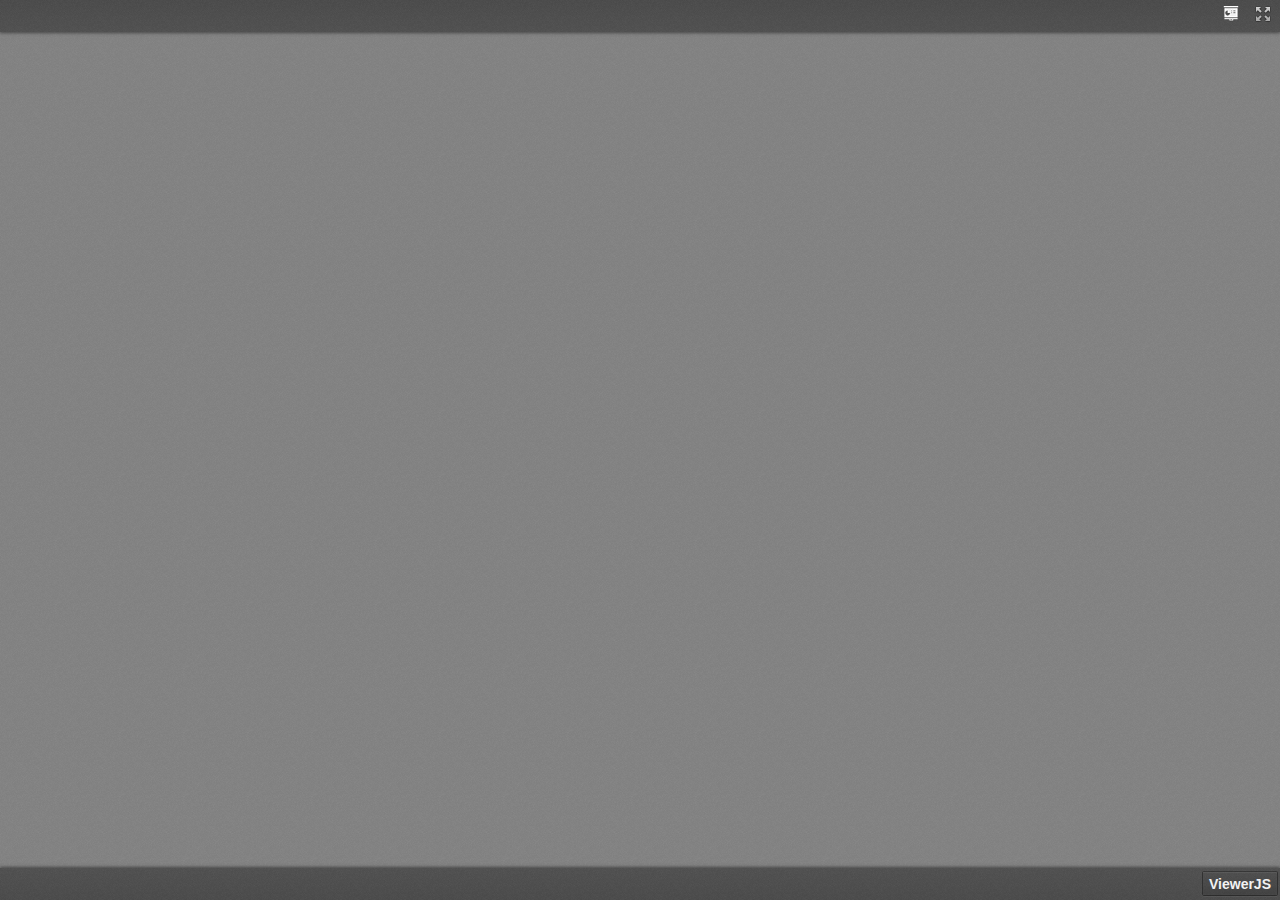
<file: Features/ViewerJS/index.html>
<!DOCTYPE html>
<html dir="ltr" lang="en-US">
    <head>
        <meta http-equiv="Content-Type" content="text/html; charset=utf-8"/>

<!--
This is a generated file. DO NOT EDIT.

Copyright (C) 2012-2015 KO GmbH <copyright@kogmbh.com>

@licstart
This file is the compiled version of the ViewerJS module.

ViewerJS is free software: you can redistribute it and/or modify it
under the terms of the GNU Affero General Public License (GNU AGPL)
as published by the Free Software Foundation, either version 3 of
the License, or (at your option) any later version.

ViewerJS is distributed in the hope that it will be useful, but
WITHOUT ANY WARRANTY; without even the implied warranty of
MERCHANTABILITY or FITNESS FOR A PARTICULAR PURPOSE.  See the
GNU Affero General Public License for more details.

You should have received a copy of the GNU Affero General Public License
along with ViewerJS.  If not, see <http://www.gnu.org/licenses/>.
@licend

@source: http://viewerjs.org/
@source: http://github.com/kogmbh/ViewerJS
-->

        <title>ViewerJS</title>
        <!-- If you want to use custom CSS (@font-face rules, for example) you should uncomment
             the following reference and use a local.css file for that. See the example.local.css
             file for a sample.
        <link rel="stylesheet" type="text/css" href="local.css" media="screen"/>
        -->
        <meta name="viewport" content="width=device-width, initial-scale=1.0, user-scalable=no, minimum-scale=1.0, maximum-scale=1.0"/>
                <script type="text/javascript">
            ////<![CDATA[
var ODFViewerPlugin_css="@namespace cursor url(urn:webodf:names:cursor);.caret {opacity: 0 !important;}";function ODFViewerPlugin(){function b(b){var a=document.createElement("script");a.async=!1;a.src="./webodf.js";a.type="text/javascript";a.onload=function(){runtime.loadClass("gui.HyperlinkClickHandler");runtime.loadClass("odf.OdfCanvas");runtime.loadClass("ops.Session");runtime.loadClass("gui.CaretManager");runtime.loadClass("gui.HyperlinkTooltipView");runtime.loadClass("gui.SessionController");runtime.loadClass("gui.SvgSelectionView");runtime.loadClass("gui.SelectionViewManager");runtime.loadClass("gui.ShadowCursor");
runtime.loadClass("gui.SessionView");b()};document.head.appendChild(a);a=document.createElementNS(document.head.namespaceURI,"style");a.setAttribute("media","screen, print, handheld, projection");a.setAttribute("type","text/css");a.appendChild(document.createTextNode(ODFViewerPlugin_css));document.head.appendChild(a)}var r=this,f=null,x=null,s=null,k=null;this.initialize=function(q,a){b(function(){var e,c,b,q,l,z,u,v;x=document.getElementById("canvas");f=new odf.OdfCanvas(x);f.load(a);f.addListener("statereadychange",
function(){s=f.odfContainer().rootElement;k=f.odfContainer().getDocumentType(s);if("text"===k){f.enableAnnotations(!0,!1);e=new ops.Session(f);b=e.getOdtDocument();q=new gui.ShadowCursor(b);c=new gui.SessionController(e,"localuser",q,{});v=c.getEventManager();z=new gui.CaretManager(c,f.getViewport());l=new gui.SelectionViewManager(gui.SvgSelectionView);new gui.SessionView({caretAvatarsInitiallyVisible:!1},"localuser",e,c.getSessionConstraints(),z,l);l.registerCursor(q);u=new gui.HyperlinkTooltipView(f,
c.getHyperlinkClickHandler().getModifier);v.subscribe("mousemove",u.showTooltip);v.subscribe("mouseout",u.hideTooltip);var a=new ops.OpAddMember;a.init({memberid:"localuser",setProperties:{fillName:runtime.tr("Unknown Author"),color:"blue"}});e.enqueue([a]);c.insertLocalCursor()}r.onLoad()})})};this.isSlideshow=function(){return"presentation"===k};this.onLoad=function(){};this.fitToWidth=function(b){f.fitToWidth(b)};this.fitToHeight=function(b){f.fitToHeight(b)};this.fitToPage=function(b,a){f.fitToContainingElement(b,
a)};this.fitSmart=function(b){f.fitSmart(b)};this.getZoomLevel=function(){return f.getZoomLevel()};this.setZoomLevel=function(b){f.setZoomLevel(b)};this.getPages=function(){var b=Array.prototype.slice.call(s.getElementsByTagNameNS("urn:oasis:names:tc:opendocument:xmlns:drawing:1.0","page")),a=[],e,c;for(e=0;e<b.length;e+=1)c=[b[e].getAttribute("draw:name"),b[e]],a.push(c);return a};this.showPage=function(b){f.showPage(b)};this.getPluginName=function(){return"WebODF"};this.getPluginVersion=function(){return"undefined"!==
String(typeof webodf)?webodf.Version:"Unknown"};this.getPluginURL=function(){return"http://webodf.org"}};var PDFViewerPlugin_css=".page {margin: 7px auto 7px auto;position: relative;overflow: hidden;background-clip: content-box;background-color: white;box-shadow:         0px 0px 7px rgba(0, 0, 0, 0.75);-webkit-box-shadow: 0px 0px 7px rgba(0, 0, 0, 0.75);-moz-box-shadow:    0px 0px 7px rgba(0, 0, 0, 0.75);-ms-box-shadow:    0px 0px 7px rgba(0, 0, 0, 0.75);-o-box-shadow:    0px 0px 7px rgba(0, 0, 0, 0.75);}.textLayer {position: absolute;left: 0;top: 0;right: 0;bottom: 0;color: #000;font-family: sans-serif;overflow: hidden;}.textLayer > div {color: transparent;position: absolute;line-height: 1;white-space: pre;cursor: text;}::selection { background:rgba(0,0,255,0.3); }::-moz-selection { background:rgba(0,0,255,0.3); }";function PDFViewerPlugin(){function b(d,a){var b=document.createElement("script");b.async=!1;b.src=d;b.type="text/javascript";b.onload=a||b.onload;document.getElementsByTagName("head")[0].appendChild(b)}function r(d){var a;b("./compatibility.js",function(){b("./pdf.js");b("./ui_utils.js");b("./text_layer_builder.js");b("./pdfjsversion.js",d)});a=document.createElementNS(document.head.namespaceURI,"style");a.setAttribute("media","screen, print, handheld, projection");a.setAttribute("type","text/css");
a.appendChild(document.createTextNode(PDFViewerPlugin_css));document.head.appendChild(a)}function f(d){if("none"===d.style.display)return!1;var a=u.scrollTop,b=a+u.clientHeight,c=d.offsetTop;d=c+d.clientHeight;return c>=a&&c<b||d>=a&&d<b||c<a&&d>=b}function x(d,a,b){var e=c[d.pageIndex],f=e.getElementsByTagName("canvas")[0],h=e.getElementsByTagName("div")[0],k="scale("+g+", "+g+")";e.style.width=a+"px";e.style.height=b+"px";f.width=a;f.height=b;h.style.width=a+"px";h.style.height=b+"px";CustomStyle.setProp("transform",
h,k);CustomStyle.setProp("transformOrigin",h,"0% 0%");t[d.pageIndex]=t[d.pageIndex]===l.RUNNING?l.RUNNINGOUTDATED:l.BLANK}function s(d){var a,b;t[d.pageIndex]===l.BLANK&&(t[d.pageIndex]=l.RUNNING,a=c[d.pageIndex],b=B[d.pageIndex],a=a.getElementsByTagName("canvas")[0],d.render({canvasContext:a.getContext("2d"),textLayer:b,viewport:d.getViewport(g)}).promise.then(function(){t[d.pageIndex]===l.RUNNINGOUTDATED?(t[d.pageIndex]=l.BLANK,s(d)):t[d.pageIndex]=l.FINISHED}))}function k(){var d=!a.isSlideshow();
c.forEach(function(a){d&&(a.style.display="block");u.appendChild(a)});a.showPage(1);a.onLoad()}function q(d){var a,b,f,m,h,n;a=d.pageIndex+1;n=d.getViewport(g);h=document.createElement("div");h.id="pageContainer"+a;h.className="page";h.style.display="none";m=document.createElement("canvas");m.id="canvas"+a;b=document.createElement("div");b.className="textLayer";b.id="textLayer"+a;h.appendChild(m);h.appendChild(b);e[d.pageIndex]=d;c[d.pageIndex]=h;t[d.pageIndex]=l.BLANK;x(d,n.width,n.height);y<n.width&&
(y=n.width);w<n.height&&(w=n.height);n.width<n.height&&(p=!1);f=new TextLayerBuilder({textLayerDiv:b,viewport:n,pageIndex:a-1});d.getTextContent().then(function(a){f.setTextContent(a);f.render(z)});B[d.pageIndex]=f;E+=1;E===v.numPages&&k()}var a=this,e=[],c=[],B=[],t=[],l={BLANK:0,RUNNING:1,FINISHED:2,RUNNINGOUTDATED:3},z=200,u=null,v=null,p=!0,g=1,A=1,y=0,w=0,E=0;this.initialize=function(a,b){var c;r(function(){PDFJS.workerSrc="./pdf.worker.js";PDFJS.getDocument(b).then(function(b){v=b;u=a;for(c=
0;c<v.numPages;c+=1)v.getPage(c+1).then(q)})})};this.isSlideshow=function(){return p};this.onLoad=function(){};this.getPages=function(){return c};this.fitToWidth=function(d){y!==d&&(d/=y,a.setZoomLevel(d))};this.fitToHeight=function(d){w!==d&&(d/=w,a.setZoomLevel(d))};this.fitToPage=function(d,b){var c=d/y;b/w<c&&(c=b/w);a.setZoomLevel(c)};this.fitSmart=function(d,b){var c=d/y;b&&b/w<c&&(c=b/w);c=Math.min(1,c);a.setZoomLevel(c)};this.setZoomLevel=function(a){var b;if(g!==a)for(g=a,a=0;a<e.length;a+=
1)b=e[a].getViewport(g),x(e[a],b.width,b.height)};this.getZoomLevel=function(){return g};this.onScroll=function(){var a;for(a=0;a<c.length;a+=1)f(c[a])&&s(e[a])};this.getPageInView=function(){var b;if(a.isSlideshow())return A;for(b=0;b<c.length;b+=1)if(f(c[b]))return b+1};this.showPage=function(b){a.isSlideshow()?(c[A-1].style.display="none",A=b,s(e[b-1]),c[b-1].style.display="block"):(b=c[b-1],b.parentNode.scrollTop=b.offsetTop)};this.getPluginName=function(){return"PDF.js"};this.getPluginVersion=
function(){return"undefined"!==String(typeof pdfjs_version)?pdfjs_version:"From Source"};this.getPluginURL=function(){return"https://github.com/mozilla/pdf.js/"}};var ViewerJS_version="0.5.8";var viewer_css="* {padding: 0;margin: 0;}html > body {font-family: sans-serif;overflow: hidden;}.titlebar > span,.toolbarLabel,input,button,select {font: message-box;}#titlebar {position: absolute;z-index: 2;top: 0px;left: 0px;height: 32px;width: 100%;overflow: hidden;-webkit-box-shadow: 0px 1px 3px rgba(50, 50, 50, 0.75);-moz-box-shadow:    0px 1px 3px rgba(50, 50, 50, 0.75);box-shadow:         0px 1px 3px rgba(50, 50, 50, 0.75);background-image: url(images/texture.png), linear-gradient(rgba(69, 69, 69, .95), rgba(82, 82, 82, .99));background-image: url(images/texture.png), -webkit-linear-gradient(rgba(69, 69, 69, .95), rgba(82, 82, 82, .99));background-image: url(images/texture.png), -moz-linear-gradient(rgba(69, 69, 69, .95), rgba(82, 82, 82, .99));background-image: url(images/texture.png), -ms-linear-gradient(rgba(69, 69, 69, .95), rgba(82, 82, 82, .99));background-image: url(images/texture.png), -o-linear-gradient(rgba(69, 69, 69, .95), rgba(82, 82, 82, .99));}#titlebar a, #aboutDialog a, #titlebar a:visited, #aboutDialog a:visited {color: #ccc;}#documentName {margin-right: 10px;margin-left: 10px;margin-top: 8px;color: #F2F2F2;line-height: 14px;font-family: sans-serif;}#documentName {font-size: 14px;}#toolbarContainer {position: absolute;z-index: 2;bottom: 0px;left: 0px;height: 32px;width: 100%;overflow: hidden;-webkit-box-shadow: 0px -1px 3px rgba(50, 50, 50, 0.75);-moz-box-shadow:    0px -1px 3px rgba(50, 50, 50, 0.75);box-shadow:         0px -1px 3px rgba(50, 50, 50, 0.75);background-image: url(images/texture.png), linear-gradient(rgba(82, 82, 82, .99), rgba(69, 69, 69, .95));background-image: url(images/texture.png), -webkit-linear-gradient(rgba(82, 82, 82, .99), rgba(69, 69, 69, .95));background-image: url(images/texture.png), -moz-linear-gradient(rgba(82, 82, 82, .99), rgba(69, 69, 69, .95));background-image: url(images/texture.png), -ms-linear-gradient(rgba(82, 82, 82, .99), rgba(69, 69, 69, .95));background-image: url(images/texture.png), -o-linear-gradient(rgba(82, 82, 82, .99), rgba(69, 69, 69, .95));}#toolbar {position: relative;}#toolbarMiddleContainer, #toolbarLeft {visibility: hidden;}html[dir='ltr'] #toolbarLeft {margin-left: -1px;}html[dir='rtl'] #toolbarRight,html[dir='rtl'] #titlebarRight {margin-left: -1px;}html[dir='ltr'] #toolbarLeft,html[dir='rtl'] #toolbarRight,html[dir='rtl'] #titlebarRight {position: absolute;top: 0;left: 0;}html[dir='rtl'] #toolbarLeft,html[dir='ltr'] #toolbarRight,html[dir='ltr'] #titlebarRight {position: absolute;top: 0;right: 0;}html[dir='ltr'] #toolbarLeft > *,html[dir='ltr'] #toolbarMiddle > *,html[dir='ltr'] #toolbarRight > *,html[dir='ltr'] #titlebarRight > * {float: left;}html[dir='rtl'] #toolbarLeft > *,html[dir='rtl'] #toolbarMiddle > *,html[dir='rtl'] #toolbarRight > *,html[dir='rtl'] #titlebarRight > * {float: right;}html[dir='ltr'] .outerCenter {float: right;position: relative;right: 50%;}html[dir='rtl'] .outerCenter {float: left;position: relative;left: 50%;}html[dir='ltr'] .innerCenter {float: right;position: relative;right: -50%;}html[dir='rtl'] .innerCenter {float: left;position: relative;left: -50%;}html[dir='ltr'] .splitToolbarButton {margin: 3px 2px 4px 0;display: inline-block;}html[dir='rtl'] .splitToolbarButton {margin: 3px 0 4px 2px;display: inline-block;}html[dir='ltr'] .splitToolbarButton > .toolbarButton {border-radius: 0;float: left;}html[dir='rtl'] .splitToolbarButton > .toolbarButton {border-radius: 0;float: right;}.splitToolbarButton.toggled .toolbarButton {margin: 0;}.toolbarButton {border: 0 none;background-color: rgba(0, 0, 0, 0);min-width: 32px;height: 25px;border-radius: 2px;background-image: none;}html[dir='ltr'] .toolbarButton,html[dir='ltr'] .dropdownToolbarButton {margin: 3px 2px 4px 0;}html[dir='rtl'] .toolbarButton,html[dir='rtl'] .dropdownToolbarButton {margin: 3px 0 4px 2px;}.toolbarButton:hover,.toolbarButton:focus,.dropdownToolbarButton {background-color: hsla(0,0%,0%,.12);background-image: linear-gradient(hsla(0,0%,100%,.05), hsla(0,0%,100%,0));background-image: -webkit-linear-gradient(hsla(0,0%,100%,.05), hsla(0,0%,100%,0));background-image: -moz-linear-gradient(hsla(0,0%,100%,.05), hsla(0,0%,100%,0));background-image: -ms-linear-gradient(hsla(0,0%,100%,.05), hsla(0,0%,100%,0));background-image: -o-linear-gradient(hsla(0,0%,100%,.05), hsla(0,0%,100%,0));background-clip: padding-box;border: 1px solid hsla(0,0%,0%,.35);border-color: hsla(0,0%,0%,.32) hsla(0,0%,0%,.38) hsla(0,0%,0%,.42);box-shadow: 0 1px 0 hsla(0,0%,100%,.05) inset,0 0 1px hsla(0,0%,100%,.15) inset,0 1px 0 hsla(0,0%,100%,.05);}.toolbarButton:hover:active,.dropdownToolbarButton:hover:active {background-color: hsla(0,0%,0%,.2);background-image: linear-gradient(hsla(0,0%,100%,.05), hsla(0,0%,100%,0));background-image: -webkit-linear-gradient(hsla(0,0%,100%,.05), hsla(0,0%,100%,0));background-image: -moz-linear-gradient(hsla(0,0%,100%,.05), hsla(0,0%,100%,0));background-image: -ms-linear-gradient(hsla(0,0%,100%,.05), hsla(0,0%,100%,0));background-image: -o-linear-gradient(hsla(0,0%,100%,.05), hsla(0,0%,100%,0));border-color: hsla(0,0%,0%,.35) hsla(0,0%,0%,.4) hsla(0,0%,0%,.45);box-shadow: 0 1px 1px hsla(0,0%,0%,.1) inset,0 0 1px hsla(0,0%,0%,.2) inset,0 1px 0 hsla(0,0%,100%,.05);}.splitToolbarButton:hover > .toolbarButton,.splitToolbarButton:focus > .toolbarButton,.splitToolbarButton.toggled > .toolbarButton,.toolbarButton.textButton {background-color: hsla(0,0%,0%,.12);background-image: -webkit-linear-gradient(hsla(0,0%,100%,.05), hsla(0,0%,100%,0));background-image: -moz-linear-gradient(hsla(0,0%,100%,.05), hsla(0,0%,100%,0));background-image: -ms-linear-gradient(hsla(0,0%,100%,.05), hsla(0,0%,100%,0));background-image: -o-linear-gradient(hsla(0,0%,100%,.05), hsla(0,0%,100%,0));background-image: linear-gradient(hsla(0,0%,100%,.05), hsla(0,0%,100%,0));background-clip: padding-box;border: 1px solid hsla(0,0%,0%,.35);border-color: hsla(0,0%,0%,.32) hsla(0,0%,0%,.38) hsla(0,0%,0%,.42);box-shadow: 0 1px 0 hsla(0,0%,100%,.05) inset,0 0 1px hsla(0,0%,100%,.15) inset,0 1px 0 hsla(0,0%,100%,.05);-webkit-transition-property: background-color, border-color, box-shadow;-webkit-transition-duration: 150ms;-webkit-transition-timing-function: ease;-moz-transition-property: background-color, border-color, box-shadow;-moz-transition-duration: 150ms;-moz-transition-timing-function: ease;-ms-transition-property: background-color, border-color, box-shadow;-ms-transition-duration: 150ms;-ms-transition-timing-function: ease;-o-transition-property: background-color, border-color, box-shadow;-o-transition-duration: 150ms;-o-transition-timing-function: ease;transition-property: background-color, border-color, box-shadow;transition-duration: 150ms;transition-timing-function: ease;}.splitToolbarButton > .toolbarButton:hover,.splitToolbarButton > .toolbarButton:focus,.dropdownToolbarButton:hover,.toolbarButton.textButton:hover,.toolbarButton.textButton:focus {background-color: hsla(0,0%,0%,.2);box-shadow: 0 1px 0 hsla(0,0%,100%,.05) inset,0 0 1px hsla(0,0%,100%,.15) inset,0 0 1px hsla(0,0%,0%,.05);z-index: 199;}.splitToolbarButton:hover > .toolbarButton,.splitToolbarButton:focus > .toolbarButton,.splitToolbarButton.toggled > .toolbarButton,.toolbarButton.textButton {background-color: hsla(0,0%,0%,.12);background-image: -webkit-linear-gradient(hsla(0,0%,100%,.05), hsla(0,0%,100%,0));background-image: -moz-linear-gradient(hsla(0,0%,100%,.05), hsla(0,0%,100%,0));background-image: -ms-linear-gradient(hsla(0,0%,100%,.05), hsla(0,0%,100%,0));background-image: -o-linear-gradient(hsla(0,0%,100%,.05), hsla(0,0%,100%,0));background-image: linear-gradient(hsla(0,0%,100%,.05), hsla(0,0%,100%,0));background-clip: padding-box;border: 1px solid hsla(0,0%,0%,.35);border-color: hsla(0,0%,0%,.32) hsla(0,0%,0%,.38) hsla(0,0%,0%,.42);box-shadow: 0 1px 0 hsla(0,0%,100%,.05) inset,0 0 1px hsla(0,0%,100%,.15) inset,0 1px 0 hsla(0,0%,100%,.05);-webkit-transition-property: background-color, border-color, box-shadow;-webkit-transition-duration: 150ms;-webkit-transition-timing-function: ease;-moz-transition-property: background-color, border-color, box-shadow;-moz-transition-duration: 150ms;-moz-transition-timing-function: ease;-ms-transition-property: background-color, border-color, box-shadow;-ms-transition-duration: 150ms;-ms-transition-timing-function: ease;-o-transition-property: background-color, border-color, box-shadow;-o-transition-duration: 150ms;-o-transition-timing-function: ease;transition-property: background-color, border-color, box-shadow;transition-duration: 150ms;transition-timing-function: ease;}.splitToolbarButton > .toolbarButton:hover,.splitToolbarButton > .toolbarButton:focus,.dropdownToolbarButton:hover,.toolbarButton.textButton:hover,.toolbarButton.textButton:focus {background-color: hsla(0,0%,0%,.2);box-shadow: 0 1px 0 hsla(0,0%,100%,.05) inset,0 0 1px hsla(0,0%,100%,.15) inset,0 0 1px hsla(0,0%,0%,.05);z-index: 199;}.dropdownToolbarButton {border: 1px solid #333 !important;}.toolbarButton,.dropdownToolbarButton {min-width: 16px;padding: 2px 6px 2px;border: 1px solid transparent;border-radius: 2px;color: hsl(0,0%,95%);font-size: 12px;line-height: 14px;-webkit-user-select:none;-moz-user-select:none;-ms-user-select:none;cursor: default;-webkit-transition-property: background-color, border-color, box-shadow;-webkit-transition-duration: 150ms;-webkit-transition-timing-function: ease;-moz-transition-property: background-color, border-color, box-shadow;-moz-transition-duration: 150ms;-moz-transition-timing-function: ease;-ms-transition-property: background-color, border-color, box-shadow;-ms-transition-duration: 150ms;-ms-transition-timing-function: ease;-o-transition-property: background-color, border-color, box-shadow;-o-transition-duration: 150ms;-o-transition-timing-function: ease;transition-property: background-color, border-color, box-shadow;transition-duration: 150ms;transition-timing-function: ease;}html[dir='ltr'] .toolbarButton,html[dir='ltr'] .dropdownToolbarButton {margin: 3px 2px 4px 0;}html[dir='rtl'] .toolbarButton,html[dir='rtl'] .dropdownToolbarButton {margin: 3px 0 4px 2px;}.splitToolbarButton:hover > .splitToolbarButtonSeparator,.splitToolbarButton.toggled > .splitToolbarButtonSeparator {padding: 12px 0;margin: 0;box-shadow: 0 0 0 1px hsla(0,0%,100%,.03);-webkit-transition-property: padding;-webkit-transition-duration: 10ms;-webkit-transition-timing-function: ease;-moz-transition-property: padding;-moz-transition-duration: 10ms;-moz-transition-timing-function: ease;-ms-transition-property: padding;-ms-transition-duration: 10ms;-ms-transition-timing-function: ease;-o-transition-property: padding;-o-transition-duration: 10ms;-o-transition-timing-function: ease;transition-property: padding;transition-duration: 10ms;transition-timing-function: ease;}.toolbarButton.toggled:hover:active,.splitToolbarButton > .toolbarButton:hover:active {background-color: hsla(0,0%,0%,.4);border-color: hsla(0,0%,0%,.4) hsla(0,0%,0%,.5) hsla(0,0%,0%,.55);box-shadow: 0 1px 1px hsla(0,0%,0%,.2) inset,0 0 1px hsla(0,0%,0%,.3) inset,0 1px 0 hsla(0,0%,100%,.05);}html[dir='ltr'] .splitToolbarButton > .toolbarButton:first-child,html[dir='rtl'] .splitToolbarButton > .toolbarButton:last-child {position: relative;margin: 0;margin-left: 4px;margin-right: -1px;border-top-left-radius: 2px;border-bottom-left-radius: 2px;border-right-color: transparent;}html[dir='ltr'] .splitToolbarButton > .toolbarButton:last-child,html[dir='rtl'] .splitToolbarButton > .toolbarButton:first-child {position: relative;margin: 0;margin-left: -1px;border-top-right-radius: 2px;border-bottom-right-radius: 2px;border-left-color: transparent;}.splitToolbarButtonSeparator {padding: 8px 0;width: 1px;background-color: hsla(0,0%,00%,.5);z-index: 99;box-shadow: 0 0 0 1px hsla(0,0%,100%,.08);display: inline-block;margin: 5px 0;}html[dir='ltr'] .splitToolbarButtonSeparator {float:left;}html[dir='rtl'] .splitToolbarButtonSeparator {float:right;}.dropdownToolbarButton {min-width: 120px;max-width: 120px;padding: 4px 2px 4px;overflow: hidden;background: url(images/toolbarButton-menuArrows.png) no-repeat;}.dropdownToolbarButton > select {-webkit-appearance: none;-moz-appearance: none;min-width: 140px;font-size: 12px;color: hsl(0,0%,95%);margin:0;padding:0;border:none;background: rgba(0,0,0,0);}.dropdownToolbarButton > select > option {background: hsl(0,0%,24%);}#pageWidthOption {border-bottom: 1px rgba(255, 255, 255, .5) solid;}html[dir='ltr'] .dropdownToolbarButton {background-position: 95%;}html[dir='rtl'] .dropdownToolbarButton {background-position: 5%;}.toolbarButton.fullscreen::before {display: inline-block;content: url(images/toolbarButton-fullscreen.png);}.toolbarButton.presentation::before {display: inline-block;content: url(images/toolbarButton-presentation.png);}.toolbarButton.download::before {display: inline-block;content: url(images/toolbarButton-download.png);}.toolbarButton.about {color: #F2F2F2;font-size: 14px;font-weight: bold;line-height: 14px;font-family: sans-serif;}.toolbarButton.about::before {display: inline-block;}.toolbarButton.zoomOut::before {display: inline-block;content: url(images/toolbarButton-zoomOut.png);}.toolbarButton.zoomIn::before {display: inline-block;content: url(images/toolbarButton-zoomIn.png);}.toolbarButton.pageUp::before {display: inline-block;content: url(images/toolbarButton-pageUp.png);}.toolbarButton.pageDown::before {display: inline-block;content: url(images/toolbarButton-pageDown.png);}.toolbarField.pageNumber {min-width: 16px;text-align: right;width: 40px;}.toolbarField {padding: 3px 6px;margin: 4px 0 4px 0;border: 1px solid transparent;border-radius: 2px;background-color: hsla(0,0%,100%,.09);background-image: -moz-linear-gradient(hsla(0,0%,100%,.05), hsla(0,0%,100%,0));background-clip: padding-box;border: 1px solid hsla(0,0%,0%,.35);border-color: hsla(0,0%,0%,.32) hsla(0,0%,0%,.38) hsla(0,0%,0%,.42);box-shadow: 0 1px 0 hsla(0,0%,0%,.05) inset,0 1px 0 hsla(0,0%,100%,.05);color: hsl(0,0%,95%);font-size: 12px;line-height: 14px;outline-style: none;-moz-transition-property: background-color, border-color, box-shadow;-moz-transition-duration: 150ms;-moz-transition-timing-function: ease;}.toolbarField.pageNumber::-webkit-inner-spin-button,.toolbarField.pageNumber::-webkit-outer-spin-button {-webkit-appearance: none;margin: 0;}.toolbarField:hover {background-color: hsla(0,0%,100%,.11);border-color: hsla(0,0%,0%,.4) hsla(0,0%,0%,.43) hsla(0,0%,0%,.45);}.toolbarField:focus {background-color: hsla(0,0%,100%,.15);border-color: hsla(204,100%,65%,.8) hsla(204,100%,65%,.85) hsla(204,100%,65%,.9);}.toolbarLabel {min-width: 16px;padding: 3px 6px 3px 2px;margin: 4px 2px 4px 0;border: 1px solid transparent;border-radius: 2px;color: hsl(0,0%,85%);font-size: 12px;line-height: 14px;text-align: left;-webkit-user-select:none;-moz-user-select:none;cursor: default;}#canvasContainer {overflow: auto;padding-top: 6px;padding-bottom: 6px;position: absolute;top: 32px;right: 0;bottom: 32px;left: 0;text-align: center;background-color: #888;background-image: url(images/texture.png);}#canvasContainer.slideshow {padding: 0;overflow: hidden;}#canvasContainer.slideshow > * {margin: auto;position: absolute;top: 0;left: 0;right: 0;bottom: 0;}.presentationMode {top: 0 !important;bottom: 0 !important;background-color: black !important;cursor: default !important;}#canvas {box-shadow:         0px 0px 7px rgba(0, 0, 0, 0.75);-webkit-box-shadow: 0px 0px 7px rgba(0, 0, 0, 0.75);-moz-box-shadow:    0px 0px 7px rgba(0, 0, 0, 0.75);-ms-box-shadow:    0px 0px 7px rgba(0, 0, 0, 0.75);-o-box-shadow:    0px 0px 7px rgba(0, 0, 0, 0.75);overflow: hidden;}#sliderContainer {visibility: hidden;}#overlayNavigator {position: absolute;width: 100%;height: 0;top: calc(50% - 50px);background-color: rgba(0, 0, 0, 0);z-index: 3;opacity: 0;-webkit-transition: opacity 1s ease-out;-moz-transition: opacity 1s ease-out;transition: opacity 1s ease-out;}#previousPage {float: left;margin-left: 10px;border-top: 50px solid transparent;border-bottom: 50px solid transparent;border-right: 50px solid black;opacity: 0.5;}#nextPage {float: right;margin-right: 10px;border-top: 50px solid transparent;border-bottom: 50px solid transparent;border-left: 50px solid black;opacity: 0.5;}#previousPage:active {opacity: 0.8;}#nextPage:active {opacity: 0.8;}#overlayCloseButton {position: absolute;top: 10px;right: 10px;z-index: 3;font-size: 35px;color: white;background-color: black;opacity: 0.5;width: 40px;height: 40px;-webkit-border-radius: 20px;-moz-border-radius: 20px;border-radius: 20px;text-align: center;cursor: pointer;display: none;}#overlayCloseButton:active {background-color: red;}#aboutDialogCentererTable {display: table;width:100%;height:100%;}#aboutDialogCentererCell {vertical-align: middle;text-align:center;display: table-cell;}#aboutDialog {width: 280px;background-color: #666;color: white;text-align: center;border-radius: 2px;box-shadow: 0px 1px 6px black;padding: 5px;font-style: sans-serif;display: inline-block;}#aboutDialog h1 {font-size: 25pt;}#aboutDialog p {font-size: 10pt;}#aboutDialog > * {margin: 10px;}#dialogOverlay {position: absolute;left: 0px;top: 0px;width:100%;height:100%;z-index: 3;background-color: rgba(0,0,0,.5);overflow: auto;display: none;}#blanked {display: none;cursor: none;position: absolute;left: 0px;top: 0px;width:100%;height:100%;z-index: 3;}";var viewerTouch_css="#canvasContainer {top: 0;bottom: 0;}#overlayNavigator {height: 100px;pointer-events: none;}#nextPage, #previousPage {pointer-events: all;}#titlebar, #toolbarContainer {background-color: rgba(0, 0, 0, 0.6);background-image: none;-webkit-transition: all 0.5s;-moz-transition: all 0.5s;transition: all 0.5s;}#titlebar {top: -32px;}#titlebar.viewer-touched {top: 0px;}#toolbarContainer {bottom: -32px;}#toolbarContainer.viewer-touched {bottom: 0px;}.viewer-touched {display: block;opacity: 1 !important;}#next, #previous {display: none;}";function Viewer(b,r){function f(){var a,c,d,e,g,f;f="undefined"!==String(typeof ViewerJS_version)?ViewerJS_version:"From Source";b&&(d=b.getPluginName(),e=b.getPluginVersion(),g=b.getPluginURL());a=document.createElement("div");a.id="aboutDialogCentererTable";c=document.createElement("div");c.id="aboutDialogCentererCell";I=document.createElement("div");I.id="aboutDialog";I.innerHTML='<h1>ViewerJS</h1><p>Open Source document viewer for webpages, built with HTML and JavaScript.</p><p>Learn more and get your own copy on the <a href="http://viewerjs.org/" target="_blank">ViewerJS website</a>.</p>'+
(b?'<p>Using the <a href = "'+g+'" target="_blank">'+d+'</a> (<span id = "pluginVersion">'+e+"</span>) plugin to show you this document.</p>":"")+"<p>Version "+f+'</p><p>Supported by <a href="https://nlnet.nl" target="_blank"><br><img src="images/nlnet.png" width="160" height="60" alt="NLnet Foundation"></a></p><p>Made by <a href="http://kogmbh.com" target="_blank"><br><img src="images/kogmbh.png" width="172" height="40" alt="KO GmbH"></a></p><button id = "aboutDialogCloseButton" class = "toolbarButton textButton">Close</button>';
K.appendChild(a);a.appendChild(c);c.appendChild(I);a=document.createElement("button");a.id="about";a.className="toolbarButton textButton about";a.title="About";a.innerHTML="ViewerJS";Q.appendChild(a);a.addEventListener("click",function(){K.style.display="block"});document.getElementById("aboutDialogCloseButton").addEventListener("click",function(){K.style.display="none"})}function x(a){var b=R.options,c,d=!1,e;for(e=0;e<b.length;e+=1)c=b[e],c.value!==a?c.selected=!1:d=c.selected=!0;return d}function s(a,
b){if(a!==g.getZoomLevel()){g.setZoomLevel(a);var c=document.createEvent("UIEvents");c.initUIEvent("scalechange",!1,!1,window,0);c.scale=a;c.resetAutoSettings=b;window.dispatchEvent(c)}}function k(){var a;if(b.onScroll)b.onScroll();b.getPageInView&&(a=b.getPageInView())&&(F=a,document.getElementById("pageNumber").value=a)}function q(a){window.clearTimeout(M);M=window.setTimeout(function(){k()},a)}function a(a,c){var d,e;if(d="custom"===a?parseFloat(document.getElementById("customScaleOption").textContent)/
100:parseFloat(a))s(d,!0);else{d=h.clientWidth-A;e=h.clientHeight-A;switch(a){case "page-actual":s(1,c);break;case "page-width":b.fitToWidth(d);break;case "page-height":b.fitToHeight(e);break;case "page-fit":b.fitToPage(d,e);break;case "auto":b.isSlideshow()?b.fitToPage(d+A,e+A):b.fitSmart(d)}x(a)}q(300)}function e(a){var b;return-1!==["auto","page-actual","page-width"].indexOf(a)?a:(b=parseFloat(a))&&y<=b&&b<=w?a:E}function c(a){a=parseInt(a,10);return isNaN(a)?1:a}function B(){D=!D;d&&!D&&g.togglePresentationMode()}
function t(){if(d||b.isSlideshow())n.className="viewer-touched",window.clearTimeout(N),N=window.setTimeout(function(){n.className=""},5E3)}function l(){C.classList.add("viewer-touched");G.classList.add("viewer-touched");window.clearTimeout(O);O=window.setTimeout(function(){z()},5E3)}function z(){C.classList.remove("viewer-touched");G.classList.remove("viewer-touched")}function u(){C.classList.contains("viewer-touched")?z():l()}function v(a){blanked.style.display="block";blanked.style.backgroundColor=
a;z()}function p(a,b){var c=document.getElementById(a);c.addEventListener("click",function(){b();c.blur()})}var g=this,A=40,y=0.25,w=4,E="auto",d=!1,D=!1,L=!1,J,m=document.getElementById("viewer"),h=document.getElementById("canvasContainer"),n=document.getElementById("overlayNavigator"),C=document.getElementById("titlebar"),G=document.getElementById("toolbarContainer"),P=document.getElementById("toolbarLeft"),S=document.getElementById("toolbarMiddleContainer"),R=document.getElementById("scaleSelect"),
K=document.getElementById("dialogOverlay"),Q=document.getElementById("toolbarRight"),I,H=[],F,M,N,O;this.initialize=function(){var d;d=e(r.zoom);J=r.documentUrl;document.title=r.title;var f=document.getElementById("documentName");f.innerHTML="";f.appendChild(f.ownerDocument.createTextNode(r.title));b.onLoad=function(){document.getElementById("pluginVersion").innerHTML=b.getPluginVersion();b.isSlideshow()?(h.classList.add("slideshow"),P.style.visibility="visible"):(S.style.visibility="visible",b.getPageInView&&
(P.style.visibility="visible"));L=!0;H=b.getPages();document.getElementById("numPages").innerHTML="of "+H.length;g.showPage(c(r.startpage));a(d);h.onscroll=k;q()};b.initialize(h,J)};this.showPage=function(a){0>=a?a=1:a>H.length&&(a=H.length);b.showPage(a);F=a;document.getElementById("pageNumber").value=F};this.showNextPage=function(){g.showPage(F+1)};this.showPreviousPage=function(){g.showPage(F-1)};this.download=function(){var a=J.split("#")[0];window.open(a+"#viewer.action=download","_parent")};
this.toggleFullScreen=function(){D?document.exitFullscreen?document.exitFullscreen():document.cancelFullScreen?document.cancelFullScreen():document.mozCancelFullScreen?document.mozCancelFullScreen():document.webkitExitFullscreen?document.webkitExitFullscreen():document.webkitCancelFullScreen?document.webkitCancelFullScreen():document.msExitFullscreen&&document.msExitFullscreen():m.requestFullscreen?m.requestFullscreen():m.mozRequestFullScreen?m.mozRequestFullScreen():m.webkitRequestFullscreen?m.webkitRequestFullscreen():
m.webkitRequestFullScreen?m.webkitRequestFullScreen(Element.ALLOW_KEYBOARD_INPUT):m.msRequestFullscreen&&m.msRequestFullscreen()};this.togglePresentationMode=function(){var b=document.getElementById("overlayCloseButton");d?("block"===blanked.style.display&&(blanked.style.display="none",u()),C.style.display=G.style.display="block",b.style.display="none",h.classList.remove("presentationMode"),h.onmouseup=function(){},h.oncontextmenu=function(){},h.onmousedown=function(){},a("auto")):(C.style.display=
G.style.display="none",b.style.display="block",h.classList.add("presentationMode"),h.onmousedown=function(a){a.preventDefault()},h.oncontextmenu=function(a){a.preventDefault()},h.onmouseup=function(a){a.preventDefault();1===a.which?g.showNextPage():g.showPreviousPage()},a("page-fit"));d=!d};this.getZoomLevel=function(){return b.getZoomLevel()};this.setZoomLevel=function(a){b.setZoomLevel(a)};this.zoomOut=function(){var b=(g.getZoomLevel()/1.1).toFixed(2),b=Math.max(y,b);a(b,!0)};this.zoomIn=function(){var b=
(1.1*g.getZoomLevel()).toFixed(2),b=Math.min(w,b);a(b,!0)};(function(){f();b&&(g.initialize(),document.exitFullscreen||document.cancelFullScreen||document.mozCancelFullScreen||document.webkitExitFullscreen||document.webkitCancelFullScreen||document.msExitFullscreen||(document.getElementById("fullscreen").style.visibility="hidden",document.getElementById("presentation").style.visibility="hidden"),p("overlayCloseButton",g.toggleFullScreen),p("fullscreen",g.toggleFullScreen),p("presentation",function(){D||
g.toggleFullScreen();g.togglePresentationMode()}),document.addEventListener("fullscreenchange",B),document.addEventListener("webkitfullscreenchange",B),document.addEventListener("mozfullscreenchange",B),document.addEventListener("MSFullscreenChange",B),p("download",g.download),p("zoomOut",g.zoomOut),p("zoomIn",g.zoomIn),p("previous",g.showPreviousPage),p("next",g.showNextPage),p("previousPage",g.showPreviousPage),p("nextPage",g.showNextPage),document.getElementById("pageNumber").addEventListener("change",
function(){g.showPage(this.value)}),document.getElementById("scaleSelect").addEventListener("change",function(){a(this.value)}),h.addEventListener("click",t),n.addEventListener("click",t),h.addEventListener("click",u),C.addEventListener("click",l),G.addEventListener("click",l),window.addEventListener("scalechange",function(a){var b=document.getElementById("customScaleOption"),c=x(String(a.scale));b.selected=!1;c||(b.textContent=Math.round(1E4*a.scale)/100+"%",b.selected=!0)},!0),window.addEventListener("resize",
function(b){L&&(document.getElementById("pageWidthOption").selected||document.getElementById("pageAutoOption").selected)&&a(document.getElementById("scaleSelect").value);t()}),window.addEventListener("keydown",function(a){var b=a.keyCode;a=a.shiftKey;if("block"===blanked.style.display)switch(b){case 16:case 17:case 18:case 91:case 93:case 224:case 225:break;default:blanked.style.display="none",u()}else switch(b){case 8:case 33:case 37:case 38:case 80:g.showPreviousPage();break;case 13:case 34:case 39:case 40:case 78:g.showNextPage();
break;case 32:a?g.showPreviousPage():g.showNextPage();break;case 66:case 190:d&&v("#000");break;case 87:case 188:d&&v("#FFF");break;case 36:g.showPage(1);break;case 35:g.showPage(H.length)}}))})()};(function(){function b(a,b){var c=new XMLHttpRequest;c.onreadystatechange=function(){var a,f;4===c.readyState&&((200<=c.status&&300>c.status||0===c.status)&&(a=c.getResponseHeader("content-type"))&&q.some(function(b){return b.supportsMimetype(a)?(f=b,console.log("Found plugin by mimetype and xhr head: "+a),!0):!1}),b(f))};c.open("HEAD",a,!0);c.send()}function r(a){var b;q.some(function(c){return c.supportsFileExtension(a)?(b=c,!0):!1});return b}function f(a){var b=r(a);b&&console.log("Found plugin by parameter type: "+
a);return b}function x(a){a=a.split("?")[0].split(".").pop();var b=r(a);b&&console.log("Found plugin by file extension from path: "+a);return b}function s(a){var b={};(a.search||"?").substr(1).split("&").forEach(function(a){a&&(a=a.split("=",2),b[decodeURIComponent(a[0])]=decodeURIComponent(a[1]))});return b}var k,q=[function(){var a="application/vnd.oasis.opendocument.text application/vnd.oasis.opendocument.text-flat-xml application/vnd.oasis.opendocument.text-template application/vnd.oasis.opendocument.presentation application/vnd.oasis.opendocument.presentation-flat-xml application/vnd.oasis.opendocument.presentation-template application/vnd.oasis.opendocument.spreadsheet application/vnd.oasis.opendocument.spreadsheet-flat-xml application/vnd.oasis.opendocument.spreadsheet-template".split(" "),
b="odt fodt ott odp fodp otp ods fods ots".split(" ");return{supportsMimetype:function(b){return-1!==a.indexOf(b)},supportsFileExtension:function(a){return-1!==b.indexOf(a)},path:"./ODFViewerPlugin",getClass:function(){return ODFViewerPlugin}}}(),{supportsMimetype:function(a){return"application/pdf"===a},supportsFileExtension:function(a){return"pdf"===a},path:"./PDFViewerPlugin",getClass:function(){return PDFViewerPlugin}}];window.onload=function(){var a=document.location.hash.substring(1),e=s(document.location),
c;a?(e.title||(e.title=a.replace(/^.*[\\\/]/,"")),e.documentUrl=a,b(a,function(b){b||(b=e.type?f(e.type):x(a));b?"undefined"!==String(typeof loadPlugin)?loadPlugin(b.path,function(){c=b.getClass();new Viewer(new c,e)}):(c=b.getClass(),new Viewer(new c,e)):new Viewer})):new Viewer};k=document.createElementNS(document.head.namespaceURI,"style");k.setAttribute("media","screen");k.setAttribute("type","text/css");k.appendChild(document.createTextNode(viewer_css));document.head.appendChild(k);k=document.createElementNS(document.head.namespaceURI,
"style");k.setAttribute("media","only screen and (max-device-width: 800px) and (max-device-height: 800px)");k.setAttribute("type","text/css");k.setAttribute("viewerTouch","1");k.appendChild(document.createTextNode(viewerTouch_css));document.head.appendChild(k)})();

//]]>
        </script>
    </head>

    <body>
        <div id = "viewer">
            <div id = "titlebar">
                <div id = "documentName"></div>
                <div id = "titlebarRight">
                    <button id = "presentation" class = "toolbarButton presentation" title = "Presentation"></button>
                    <button id = "fullscreen" class = "toolbarButton fullscreen" title = "Fullscreen"></button>
                 
                </div>
           </div>
            <div id = "toolbarContainer">
                <div id = "toolbar">
                    <div id = "toolbarLeft">
                        <div id = "navButtons" class = "splitToolbarButton">
                            <button id = "previous" class = "toolbarButton pageUp" title = "Previous Page"></button>
                            <div class="splitToolbarButtonSeparator"></div>
                            <button id = "next" class = "toolbarButton pageDown" title = "Next Page"></button>
                        </div>
                        <label id = "pageNumberLabel" class = "toolbarLabel" for = "pageNumber">Page:</label>
                        <input type = "number" id = "pageNumber" class = "toolbarField pageNumber"/>
                        <span id = "numPages" class = "toolbarLabel"></span>
                    </div>
                    <div id = "toolbarMiddleContainer" class = "outerCenter">
                        <div id = "toolbarMiddle" class = "innerCenter">
                            <div id = 'zoomButtons' class = "splitToolbarButton">
                                <button id = "zoomOut" class = "toolbarButton zoomOut" title = "Zoom Out"></button>
                                <div class="splitToolbarButtonSeparator"></div>
                                <button id = "zoomIn" class = "toolbarButton zoomIn" title = "Zoom In"></button>
                            </div>
                            <span id="scaleSelectContainer" class="dropdownToolbarButton">
                                <select id="scaleSelect" title="Zoom" oncontextmenu="return false;">
                                    <option id="pageAutoOption" value="auto" selected>Automatic</option>
                                    <option id="pageActualOption" value="page-actual">Actual Size</option>
                                    <option id="pageWidthOption" value="page-width">Full Width</option>
                                    <option id="customScaleOption" value="custom"> </option>
                                    <option value="0.5">50%</option>
                                    <option value="0.75">75%</option>
                                    <option value="1">100%</option>
                                    <option value="1.25">125%</option>
                                    <option value="1.5">150%</option>
                                    <option value="2">200%</option>
                                </select>
                            </span>
                            <div id = "sliderContainer">
                                <div id = "slider"></div>
                            </div>
                        </div>
                    </div>
                    <div id = "toolbarRight">
                    </div>
                </div>
            </div>
            <div id = "canvasContainer">
                <div id = "canvas"></div>
            </div>
            <div id = "overlayNavigator">
                <div id = "previousPage"></div>
                <div id = "nextPage"></div>
            </div>
            <div id = "overlayCloseButton">
            &#10006;
            </div>
            <div id = "dialogOverlay"></div>
            <div id = "blanked"></div>
        </div>
    </body>

</html>
</file>
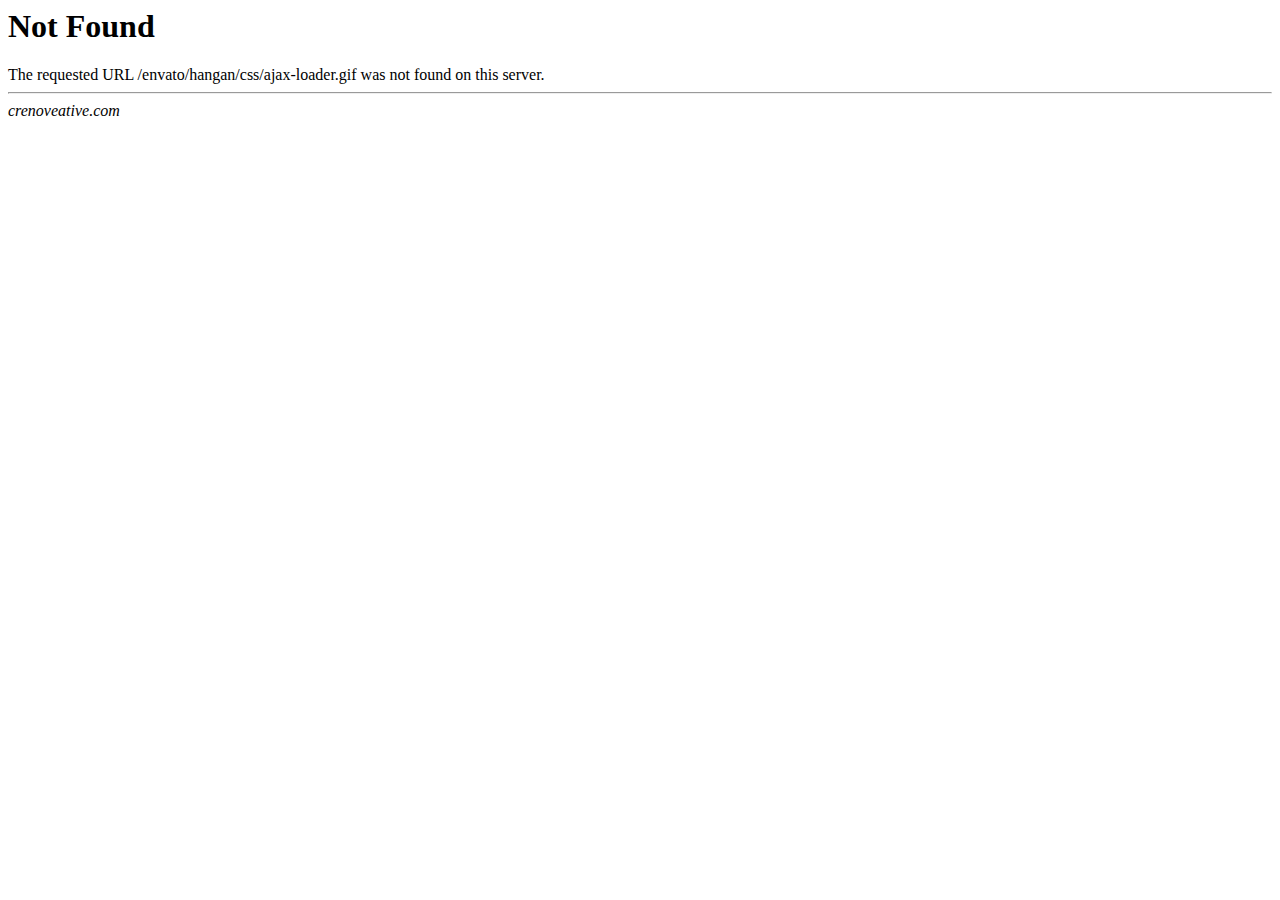
<file: Features/css/ajax-loader.html>
<!DOCTYPE HTML PUBLIC "-//IETF//DTD HTML 2.0//EN">
<HTML><HEAD>
<TITLE>404 Not Found</TITLE>
</HEAD><BODY>
<H1>Not Found</H1>
The requested URL /envato/hangan/css/ajax-loader.gif was not found on this server.
<HR>
<I>crenoveative.com</I>
</BODY></HTML>
</file>
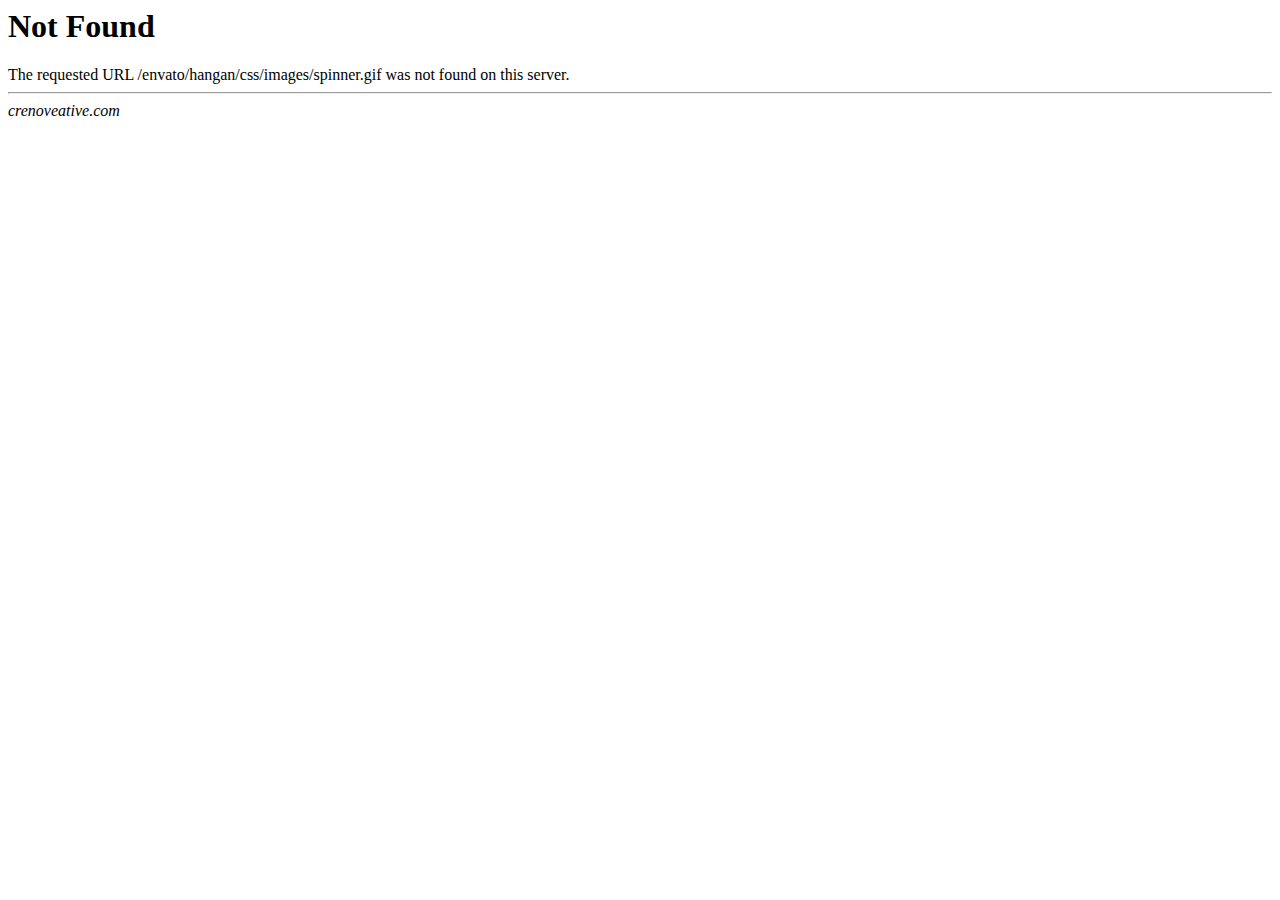
<file: Features/css/images/spinner.html>
<!DOCTYPE HTML PUBLIC "-//IETF//DTD HTML 2.0//EN">
<HTML><HEAD>
<TITLE>404 Not Found</TITLE>
</HEAD><BODY>
<H1>Not Found</H1>
The requested URL /envato/hangan/css/images/spinner.gif was not found on this server.
<HR>
<I>crenoveative.com</I>
</BODY></HTML>
</file>
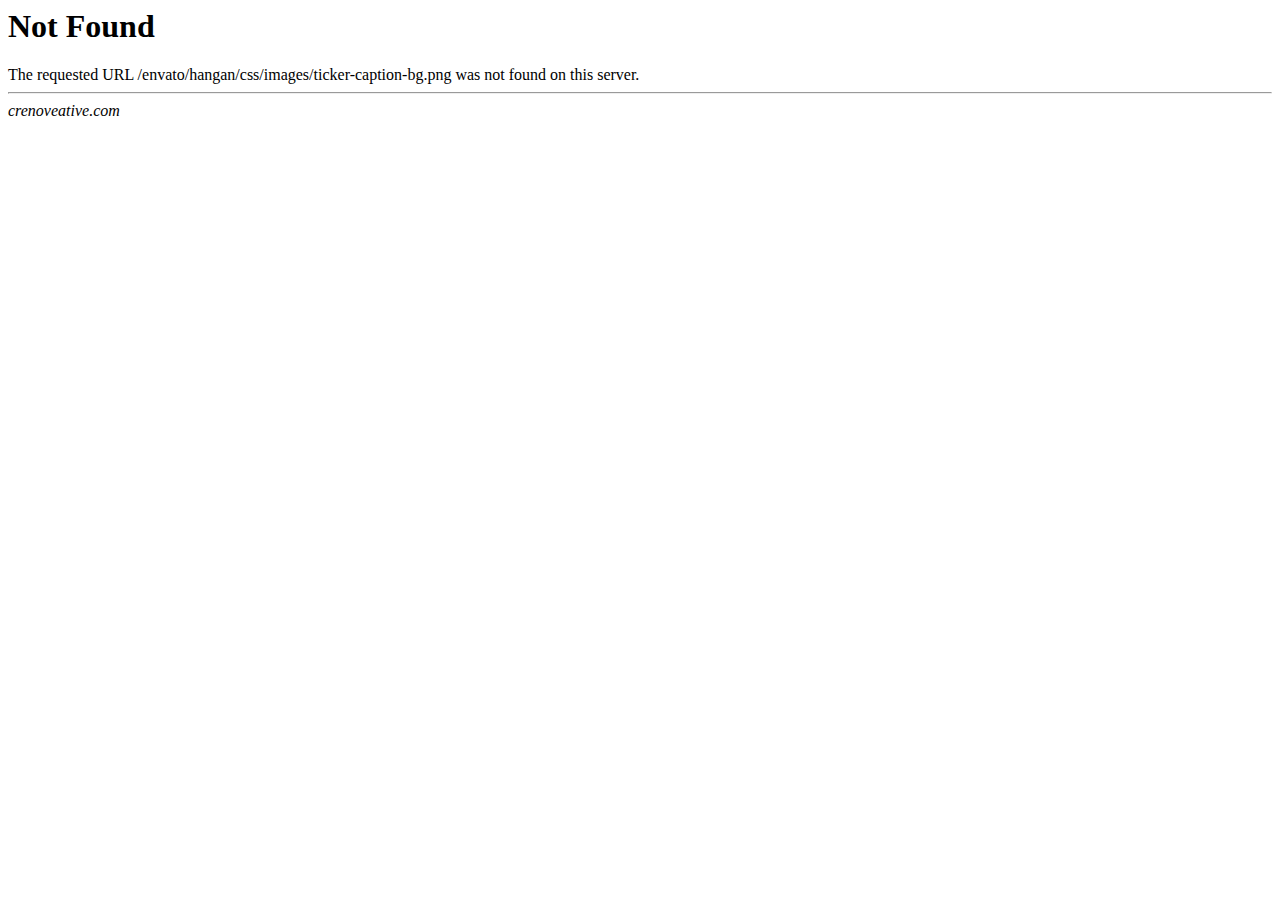
<file: Features/css/images/ticker-caption-bg.html>
<!DOCTYPE HTML PUBLIC "-//IETF//DTD HTML 2.0//EN">
<HTML><HEAD>
<TITLE>404 Not Found</TITLE>
</HEAD><BODY>
<H1>Not Found</H1>
The requested URL /envato/hangan/css/images/ticker-caption-bg.png was not found on this server.
<HR>
<I>crenoveative.com</I>
</BODY></HTML>
</file>
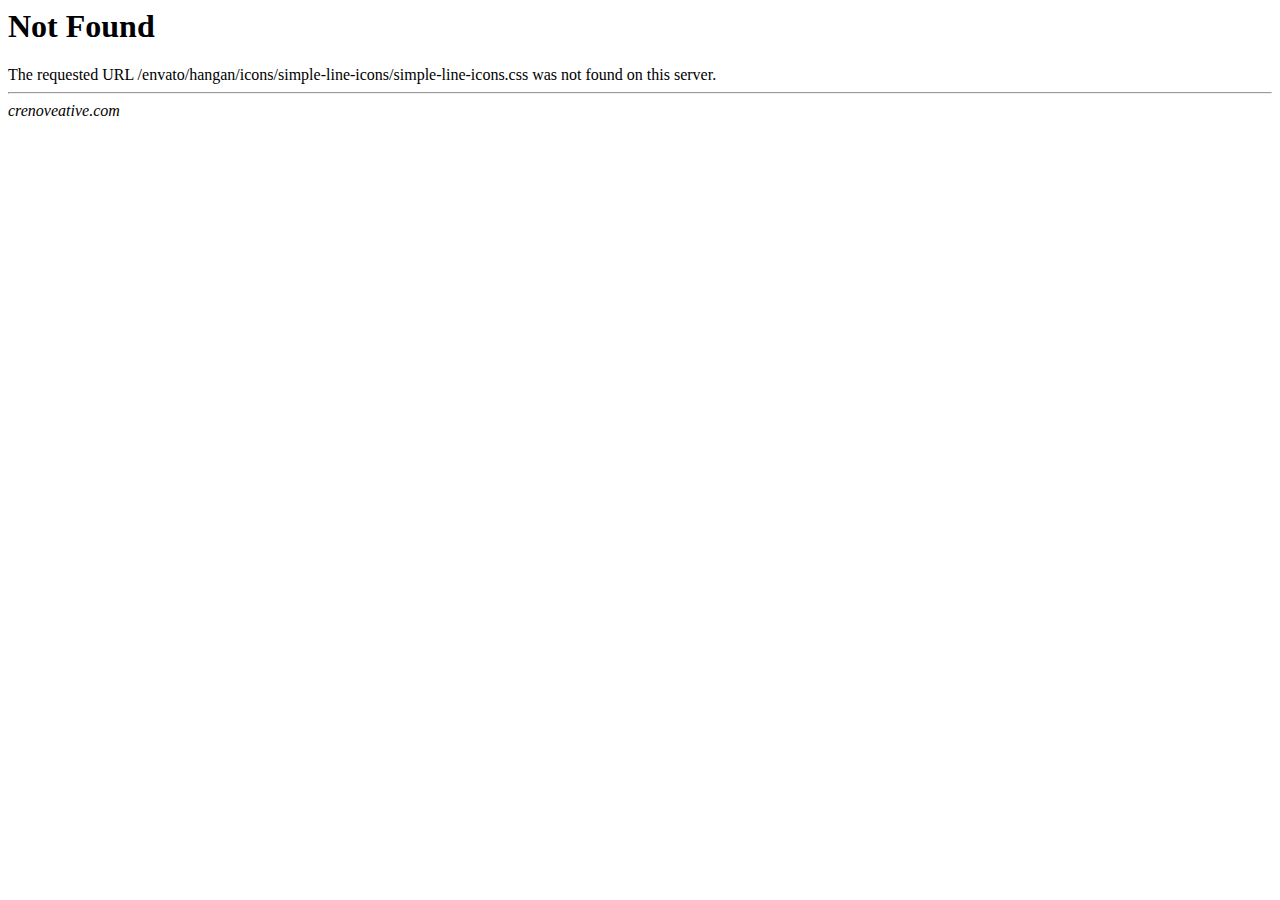
<file: Features/icons/simple-line-icons/simple-line-icons.html>
<!DOCTYPE HTML PUBLIC "-//IETF//DTD HTML 2.0//EN">
<HTML><HEAD>
<TITLE>404 Not Found</TITLE>
</HEAD><BODY>
<H1>Not Found</H1>
The requested URL /envato/hangan/icons/simple-line-icons/simple-line-icons.css was not found on this server.
<HR>
<I>crenoveative.com</I>
</BODY></HTML>
</file>
